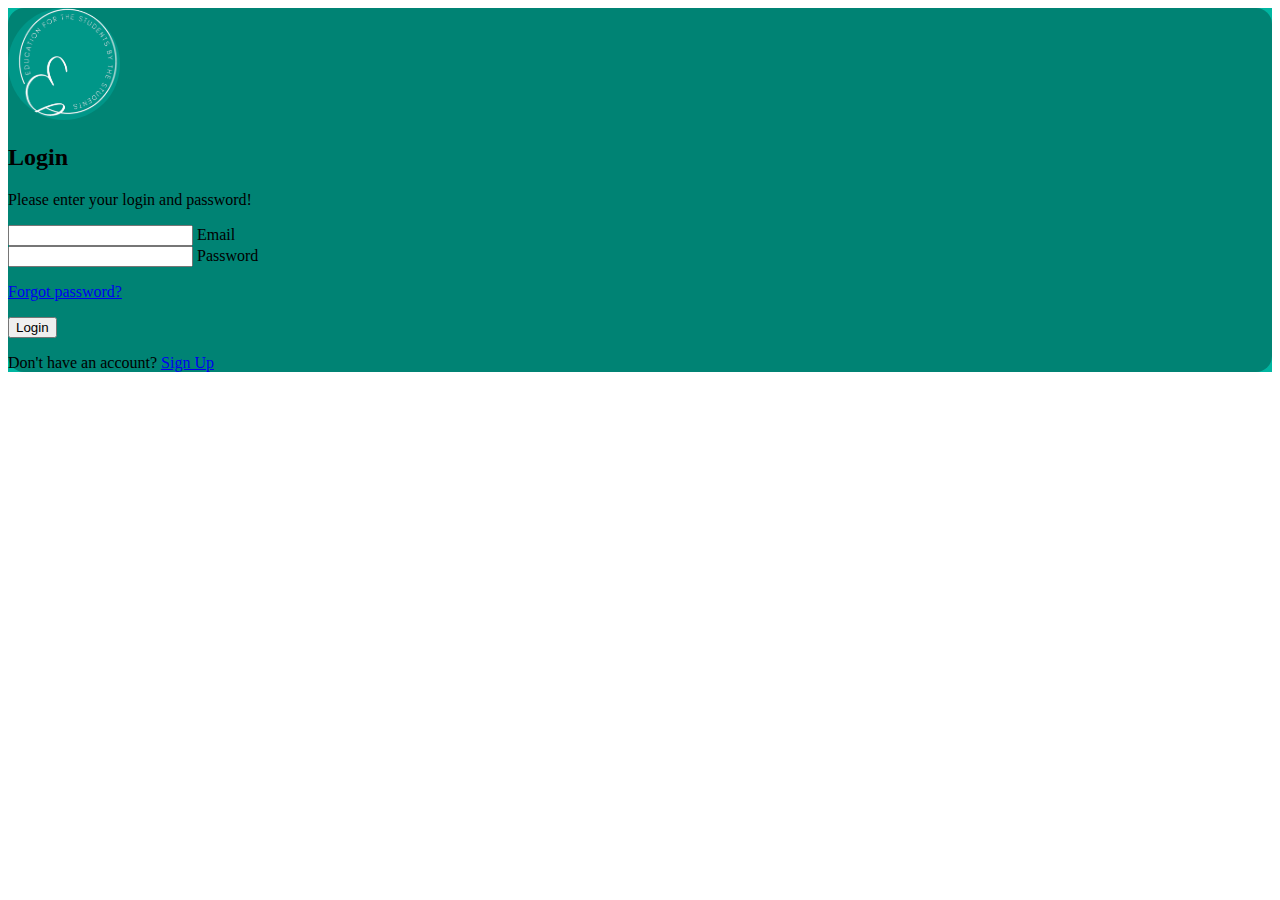
<file: signin.html>
<!doctype html>
<html lang="en">
  <head>
    <!-- Required meta tags -->
    <meta charset="utf-8">
    <meta name="viewport" content="width=device-width, initial-scale=1, shrink-to-fit=no">


    <link rel="apple-touch-icon" sizes="57x57" href="Images/favicon/apple-icon-57x57.png">
    <link rel="apple-touch-icon" sizes="60x60" href="Images/favicon/apple-icon-60x60.png">
    <link rel="apple-touch-icon" sizes="72x72" href="Images/favicon/apple-icon-72x72.png">
    <link rel="apple-touch-icon" sizes="76x76" href="Images/favicon/apple-icon-76x76.png">
    <link rel="apple-touch-icon" sizes="114x114" href="Images/favicon/apple-icon-114x114.png">
    <link rel="apple-touch-icon" sizes="120x120" href="Images/favicon/apple-icon-120x120.png">
    <link rel="apple-touch-icon" sizes="144x144" href="Images/favicon/apple-icon-144x144.png">
    <link rel="apple-touch-icon" sizes="152x152" href="Images/favicon/apple-icon-152x152.png">
    <link rel="apple-touch-icon" sizes="180x180" href="Images/favicon/apple-icon-180x180.png">
    <link rel="icon" type="image/png" sizes="192x192"  href="Images/favicon/android-icon-192x192.png">
    <link rel="icon" type="image/png" sizes="32x32" href="Images/favicon/favicon-32x32.png">
    <link rel="icon" type="image/png" sizes="96x96" href="Images/favicon/favicon-96x96.png">
    <link rel="icon" type="image/png" sizes="16x16" href="Images/favicon/favicon-16x16.png">
    <link rel="manifest" href="Images/favicon/manifest.json">
    <meta name="msapplication-TileColor" content="#ffffff">
    <meta name="msapplication-TileImage" content="Images/favicon/ms-icon-144x144.png">
    <meta name="theme-color" content="#ffffff">

    <!-- Bootstrap CSS -->
    <link rel="stylesheet" href="https://cdn.jsdelivr.net/npm/bootstrap@4.6.2/dist/css/bootstrap.min.css" integrity="sha384-xOolHFLEh07PJGoPkLv1IbcEPTNtaed2xpHsD9ESMhqIYd0nLMwNLD69Npy4HI+N" crossorigin="anonymous">
    <linl rel="stylesheet" href="signin.css">

    <title>Sign Up Page</title>
<style media="screen">
  .bg-dark{
    background-color: #008374!important;
  }
</style>
  </head>
  <body>
    <section class="vh-100 gradient-custom" style="background:#00b6a1">
        <div class="container py-5 h-100">
          <div class="row d-flex justify-content-center align-items-center h-100">
            <div class="col-12 col-md-8 col-lg-6 col-xl-5">
              <div class="card bg-dark text-white" style="border-radius: 1rem;">
                <div class="card-body p-5 text-center">

                  <div class="mb-md-5 mt-md-4 pb-5" >
<img src="Images/logo.png" alt="logo" style="border-radius:100%; height:7rem; width:7rem">
                    <h2 class="fw-bold mb-2 text-uppercase">Login</h2>
                    <p class="text-white-50 mb-5">Please enter your login and password!</p>

                    <div class="form-outline form-white mb-4">
                      <input type="email" id="email" class="form-control form-control-lg" />
                      <label class="form-label" for="typeEmailX">Email</label>
                    </div>

                    <div class="form-outline form-white mb-4">
                      <input type="password" id="password" class="form-control form-control-lg" />
                      <label class="form-label" for="typePasswordX">Password</label>
                    </div>

                    <p class="small mb-5 pb-lg-2"><a class="text-white-50" href="#!">Forgot password?</a></p>

                    <button class="btn btn-outline-light btn-lg px-5" type="submit" onclick="auth()">Login</button>

                    <div class="d-flex justify-content-center text-center mt-4 pt-1">
                      <a href="#!" class="text-white"><i class="fab fa-facebook-f fa-lg"></i></a>
                      <a href="#!" class="text-white"><i class="fab fa-twitter fa-lg mx-4 px-2"></i></a>
                      <a href="#!" class="text-white"><i class="fab fa-google fa-lg"></i></a>
                    </div>

                  </div>

                  <div>
                    <p class="mb-0">Don't have an account? <a href="signup.html" class="text-white-50 fw-bold">Sign Up</a>
                    </p>
                  </div>

                </div>
              </div>
            </div>
          </div>
        </div>
      </section>
    <!-- Optional JavaScript; choose one of the two! -->

    <!-- Option 1: jQuery and Bootstrap Bundle (includes Popper) -->
    <script src="https://cdn.jsdelivr.net/npm/jquery@3.5.1/dist/jquery.slim.min.js" integrity="sha384-DfXdz2htPH0lsSSs5nCTpuj/zy4C+OGpamoFVy38MVBnE+IbbVYUew+OrCXaRkfj" crossorigin="anonymous"></script>
    <script src="https://cdn.jsdelivr.net/npm/bootstrap@4.6.2/dist/js/bootstrap.bundle.min.js" integrity="sha384-Fy6S3B9q64WdZWQUiU+q4/2Lc9npb8tCaSX9FK7E8HnRr0Jz8D6OP9dO5Vg3Q9ct" crossorigin="anonymous"></script>

    <!-- Option 2: Separate Popper and Bootstrap JS -->
    <!--
    <script src="https://cdn.jsdelivr.net/npm/jquery@3.5.1/dist/jquery.slim.min.js" integrity="sha384-DfXdz2htPH0lsSSs5nCTpuj/zy4C+OGpamoFVy38MVBnE+IbbVYUew+OrCXaRkfj" crossorigin="anonymous"></script>
    <script src="https://cdn.jsdelivr.net/npm/popper.js@1.16.1/dist/umd/popper.min.js" integrity="sha384-9/reFTGAW83EW2RDu2S0VKaIzap3H66lZH81PoYlFhbGU+6BZp6G7niu735Sk7lN" crossorigin="anonymous"></script>
    <script src="https://cdn.jsdelivr.net/npm/bootstrap@4.6.2/dist/js/bootstrap.min.js" integrity="sha384-+sLIOodYLS7CIrQpBjl+C7nPvqq+FbNUBDunl/OZv93DB7Ln/533i8e/mZXLi/P+" crossorigin="anonymous"></script>
    -->
    <script>
      function auth(){
        var email=document.getElementById("email").value;
        var password=document.getElementById("password").value;
        var flag = false;
        if(email=="sahilvol@gmail.com" && password=="sahil123"){

          window.location.assign("volunteer.html");
          flag = true;
          alert("login sucessfully");
        }
        else if(email=="sahilpart@gmail.com" && password=="sahil123"){
          window.location.assign("partner.html");
          alert("login sucessfully");
          flag = true;
        }

        else{
          alert("Invalid Crudentials");
          return;
        }
        if (flag===true)
        {
          var dis = document.getElementById("avatar");
          dis.style.visibility = "visible";
        }
      }
    </script>
  </body>

</html>
</file>
